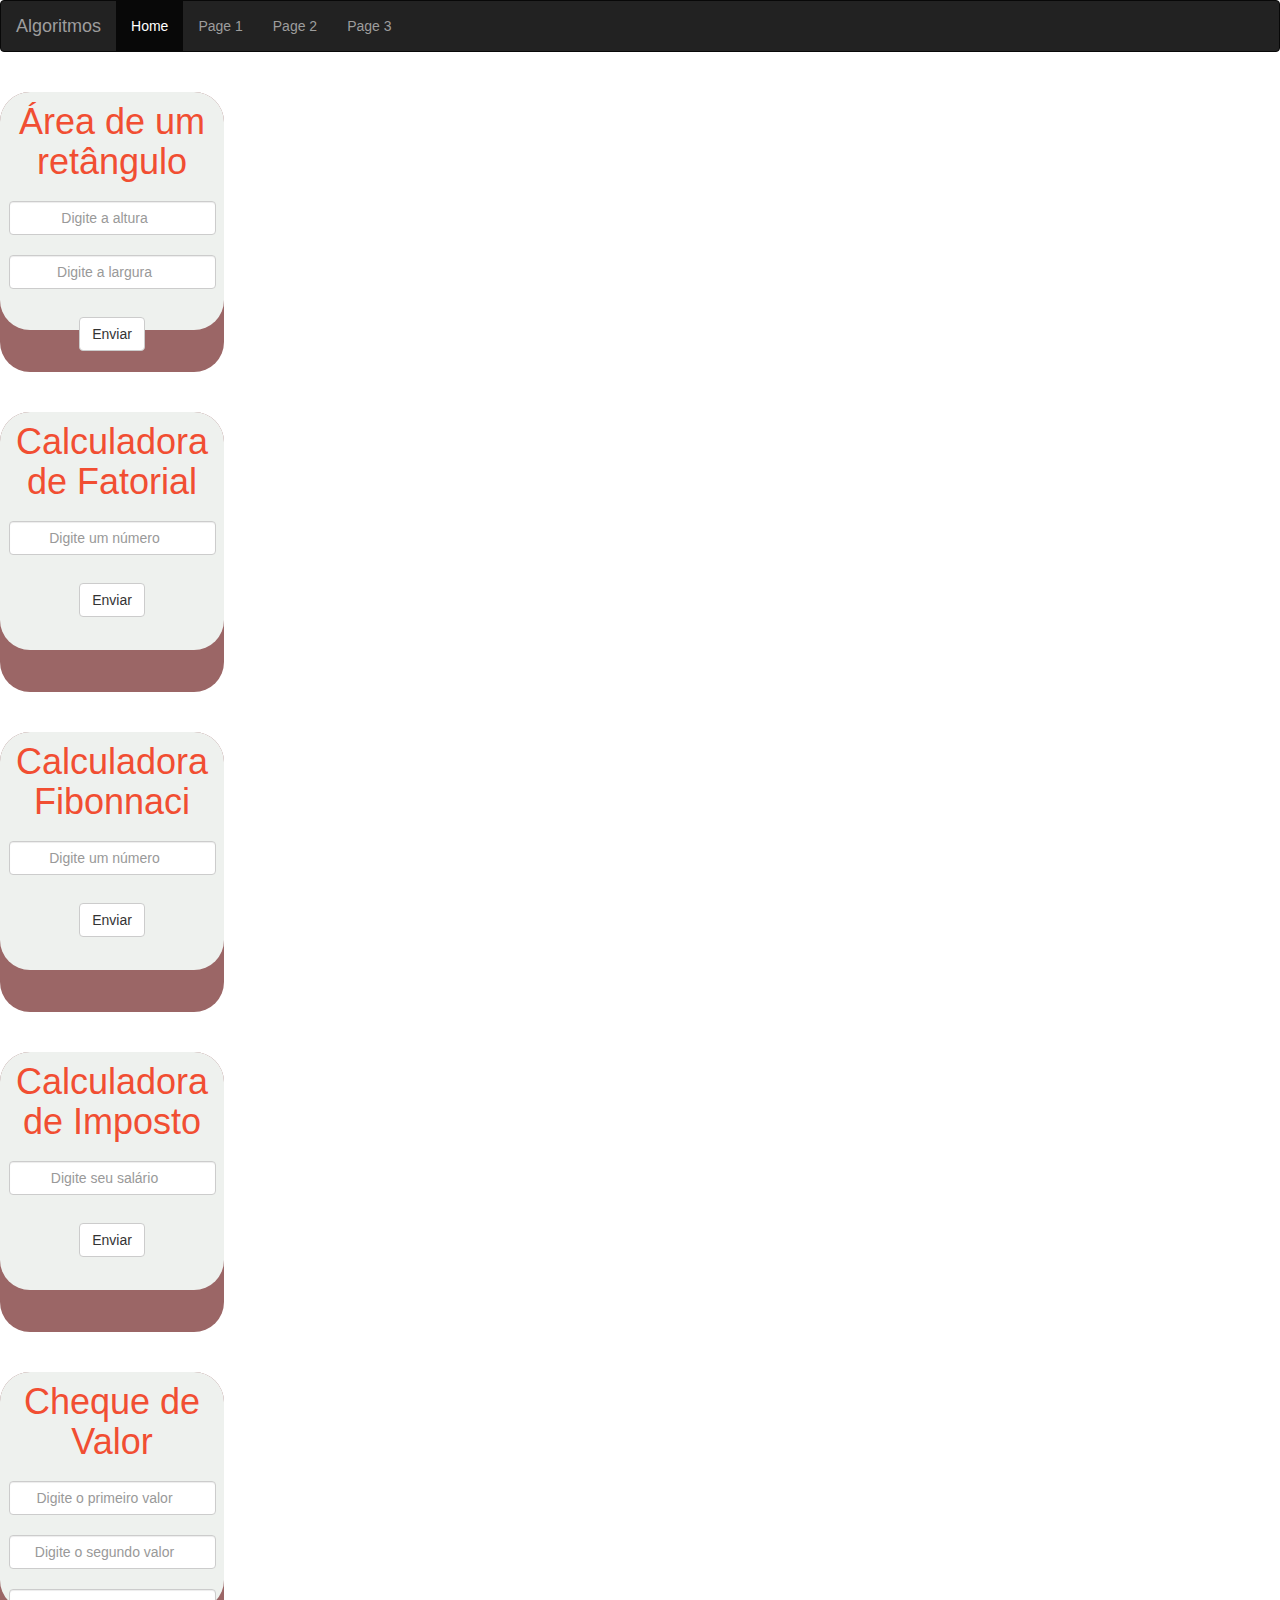
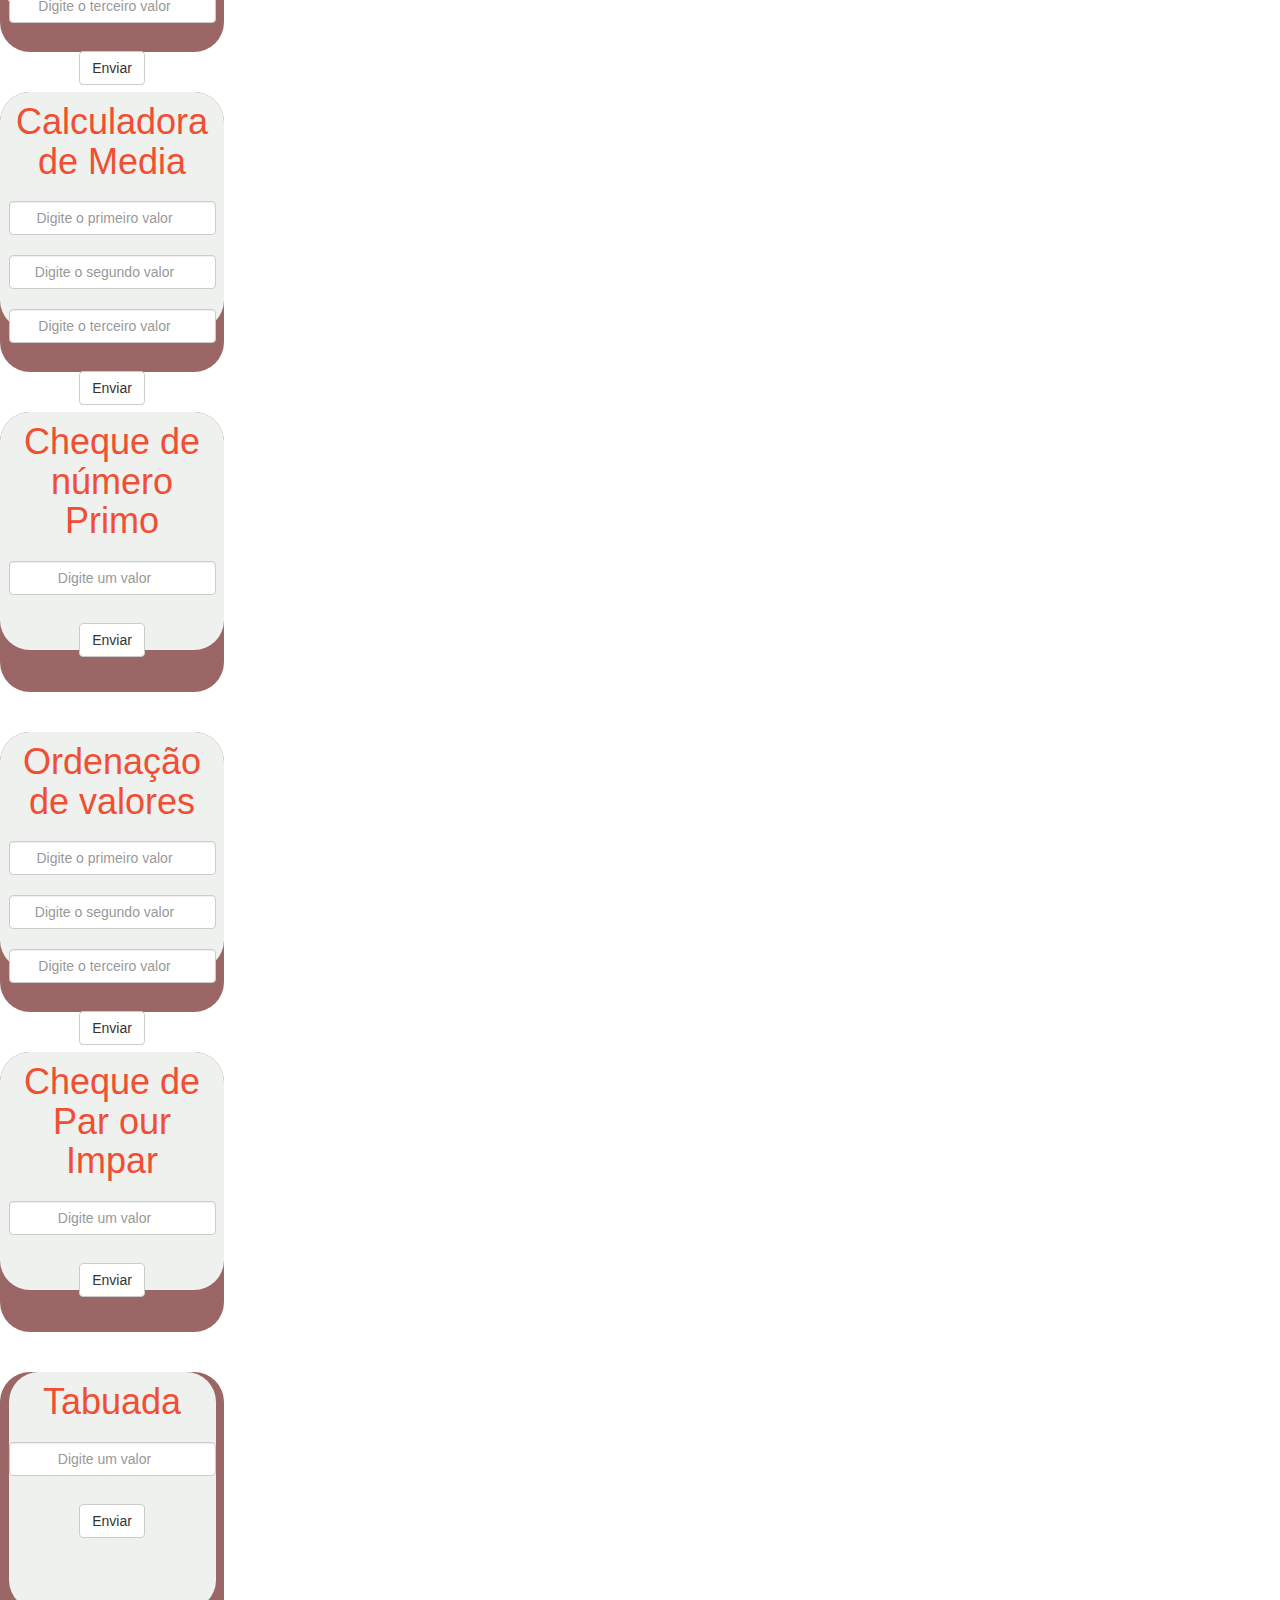
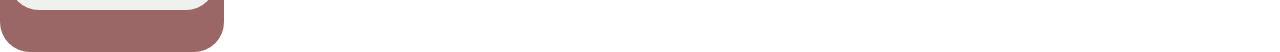
<file: src/index.html>
<!DOCTYPE html>
<html lang="pt-br">

<head>
    <meta charset="UTF-8">
    <meta name="viewport" content="width=device-width, initial-scale=1.0">
    <link rel="stylesheet" type="text/css" href="../styles/styles.css">
    <link rel="stylesheet" href="https://maxcdn.bootstrapcdn.com/bootstrap/3.4.1/css/bootstrap.min.css">
    <script src="https://ajax.googleapis.com/ajax/libs/jquery/3.7.1/jquery.min.js"></script>
    <script src="https://maxcdn.bootstrapcdn.com/bootstrap/3.4.1/js/bootstrap.min.js"></script>
</head>

<body>
    <div>
        <nav class="navbar navbar-inverse">
            <div class="container-fluid">
              <div class="navbar-header">
                <a class="navbar-brand" href="#">Algoritmos</a>
              </div>
              <ul class="nav navbar-nav">
                <li class="active"><a href="#">Home</a></li>
                <li><a href="#">Page 1</a></li>
                <li><a href="#">Page 2</a></li>
                <li><a href="#">Page 3</a></li>
              </ul>
            </div>
          </nav>   
    </div>
    <div class="corSecundaria">
        <div class="corPrimaria">
            <h1>Área de um retângulo</h1>
            <form id="areaForm" class="form-inline" >
                <input type="number" class="form-control" id="length" placeholder="Digite a altura" required><br><br>
                <input type="number" class="form-control" id="width" placeholder="Digite a largura" required><br><br>
                <button class="btn btn-default navbar-btn" type="button" onclick="algoArea()">Enviar</button>
            </form>
            <p id="resultArea"></p>
        </div>
    </div>

    <div class="corSecundaria">
        <div class="corPrimaria">
            <h1>Calculadora de Fatorial</h1>
            <form id="factorialForm" class="form-inline" >
                <input type="number" class="form-control" id="numFat" placeholder="Digite um número" required><br><br>
                <button class="btn btn-default navbar-btn" type="button" onclick="algoFat()">Enviar</button>
            </form>
            <p id="resultFat"></p>
        </div>
    </div>

    <div class="corSecundaria">
        <div class="corPrimaria">
            <h1>Calculadora Fibonnaci</h1>
            <form id="fibForm" class="form-inline" >
                <input type="number" class="form-control" id="numFib" placeholder="Digite um número" required><br><br>
                <button class="btn btn-default navbar-btn" type="button" onclick="algoFib()">Enviar</button>
            </form>
            <p id="resultFib"></p>
        </div>
    </div>

    <div class="corSecundaria">
        <div class="corPrimaria">
            <h1>Calculadora de Imposto</h1>
            <form id="impostoForm" class="form-inline" >
                <input type="number" class="form-control" id="salario" placeholder="Digite seu salário" required><br><br>
                <button class="btn btn-default navbar-btn" type="button" onclick="algoImposto()">Enviar</button>
            </form>
            <p id="resultImp"></p>
        </div>
    </div>
    <div class="corSecundaria">
        <div class="corPrimaria">
            <h1>Cheque de Valor</h1>
            <form id="maiorForm" class="form-inline" >

                <input type="number" class="form-control" id="numA" placeholder="Digite o primeiro valor" required><br><br>
                <input type="number" class="form-control" id="numB" placeholder="Digite o segundo valor" required><br><br>
                <input type="number" class="form-control" id="numC" placeholder="Digite o terceiro valor" required><br><br>
                <button class="btn btn-default navbar-btn" type="button" onclick="algoMaior()">Enviar</button>
            </form>
            <p id="resultMaior" class="resposta"></p>
        </div>
    </div>

    <div class="corSecundaria">
        <div class="corPrimaria">
            <h1>Calculadora de Media</h1>
            <form id="mediaForm" class="form-inline" >
                <input type="number" class="form-control" id="medA" placeholder="Digite o primeiro valor" required><br><br>
                <input type="number" class="form-control" id="medB" placeholder="Digite o segundo valor" required><br><br>
                <input type="number" class="form-control" id="medC" placeholder="Digite o terceiro valor" required><br><br>
                <button class="btn btn-default navbar-btn" type="button" onclick="algoMedia()">Enviar</button>
            </form>
            <p id="resultMedia"></p>
        </div>
    </div>

    <div class="corSecundaria">
        <div class="corPrimaria">
            <h1>Cheque de número Primo</h1>
            <form id="primoForm" class="form-inline" >
                <input type="number" class="form-control" id="primo" placeholder="Digite um valor" required><br><br>
                <button class="btn btn-default navbar-btn" type="button" onclick="algoPrimo()">Enviar</button>
            </form>
            <p id="resultPrimo"></p>
        </div>
    </div>

    <div class="corSecundaria">
        <div class="corPrimaria">
            <h1>Ordenação de valores</h1>
            <form id="ordeForm" class="form-inline" >
                <input type="number" class="form-control" id="ordA" placeholder="Digite o primeiro valor" required><br><br>
                <input type="number" class="form-control" id="ordB" placeholder="Digite o segundo valor" required><br><br>
                <input type="number" class="form-control" id="ordC" placeholder="Digite o terceiro valor" required><br><br>
                <button class="btn btn-default navbar-btn" type="button" onclick="algoOrde()">Enviar</button>
            </form>
            <p id="resultOrde"></p>
            <p1 id="resultOrde1"></p1>
        </div>
    </div>

    <div class="corSecundaria">
        <div class="corPrimaria">
            <h1>Cheque de Par our Impar</h1>
            <form id="parForm" class="form-inline" >
                <input type="number" class="form-control" id="numPar" placeholder="Digite um valor" required><br><br>
                <button class="btn btn-default navbar-btn" type="button" onclick="algoPar()">Enviar</button>
            </form>
            <p id="resultPar"></p>
        </div>
    </div>

    <div class="corSecundaria">
        <div class="corPrimaria">
            <h1>Tabuada</h1>
            <form id="tabForm" class="form-inline" >
                <input type="number" class="form-control" id="tabuada" placeholder="Digite um valor" required><br><br>
                <button class="btn btn-default navbar-btn" type="button" onclick="algoTab()">Enviar</button>
            </form>
            <p id="resultTab"></p>
        </div>
    </div>

    <script src="../assets/script.js"></script>
</body>

</html>
</file>
<file: styles/styles.css>
body{

    background:#1d1f21;
    text-align: center;
    
}

.corPrimaria{
    margin: 4rem;
    height: 17em;
    background-color: #eef1ee;
    border-radius: 30px;
    max-width: fit-content;
    margin-left: auto;
    margin-right: auto;
    color:#f14e32;
    
}

.corSecundaria{
    height: 20em;
    width: 16em;
    background-color: #9b6666;
    border-radius: 30px;
    
}

.resposta{
    color:greenyellow;
}


h1{
    padding: 1rem;
}

input{
    border-radius: 30px;
    text-align: center;

}

button{
    border-radius: 30px;


}
</file>
